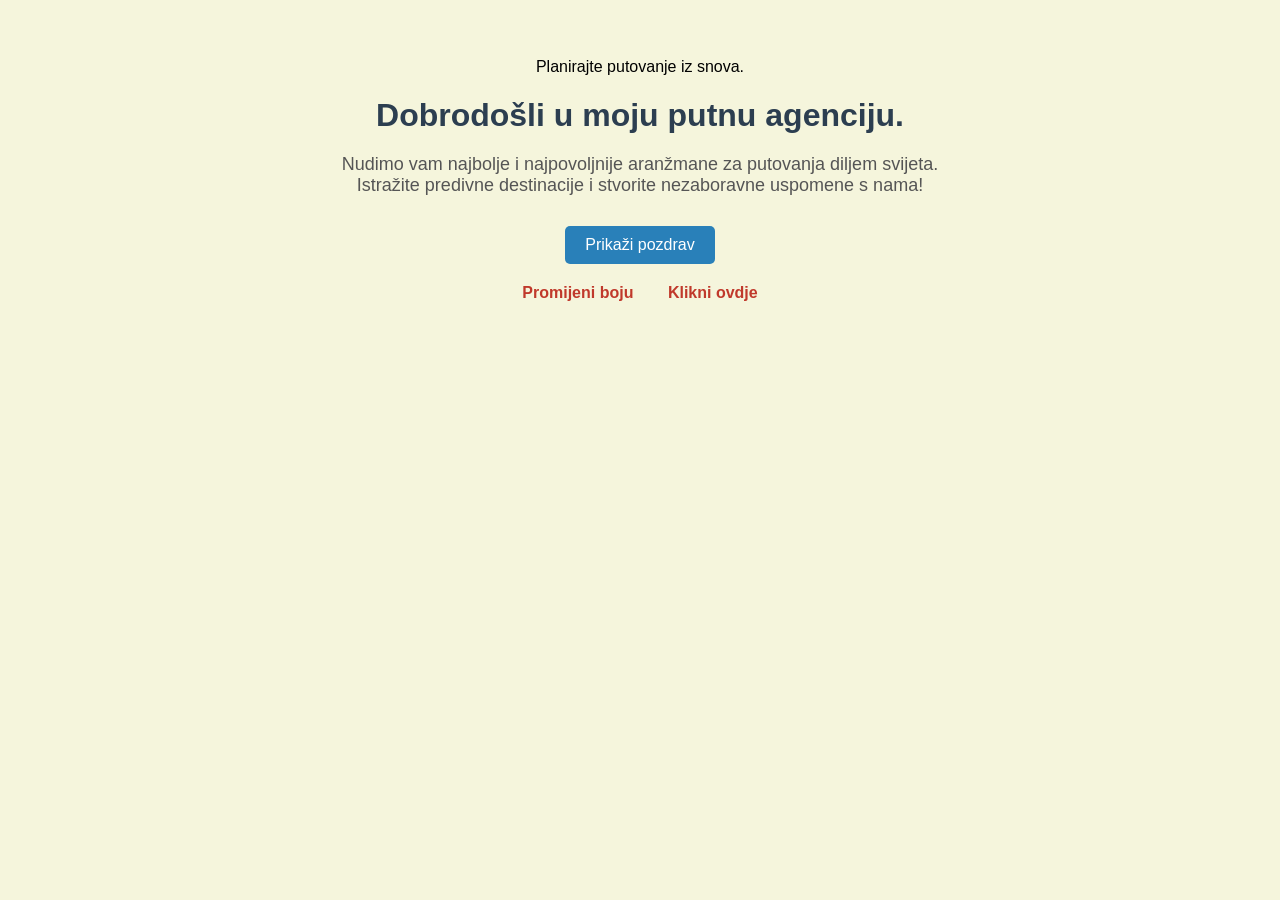
<file: map/index.html>
<!DOCTYPE html>
<html>
    <head>
        <meta charset="UTF-8">
        <meta name="author" content="Alen Barberic">
        <title>Putuj s nama!</title>
        <link href="still.css" rel="stylesheet">
        <script src="sskripta.js"></script>
        <script>
            alert("Dobar dan! Dobrodošli u našu agenciju.");
            document.write("Planirajte putovanje iz snova.");
        </script>
    </head>
    <body>
        <h1>Dobrodošli u moju putnu agenciju.</h1>
        <p>Nudimo vam najbolje i najpovoljnije aranžmane za putovanja diljem svijeta. Istražite predivne destinacije i stvorite nezaboravne uspomene s nama!</p>
        <button onclick="pozdrav()">Prikaži pozdrav</button>
        <div class="linkovi">
            <a href="#" onclick="zamijeniBoju(); return false;">Promijeni boju</a>
            <a href="#" onclick="pokaziPoruku(); return false;">Klikni ovdje</a>
        </div>
    </body>
</html>
</file>
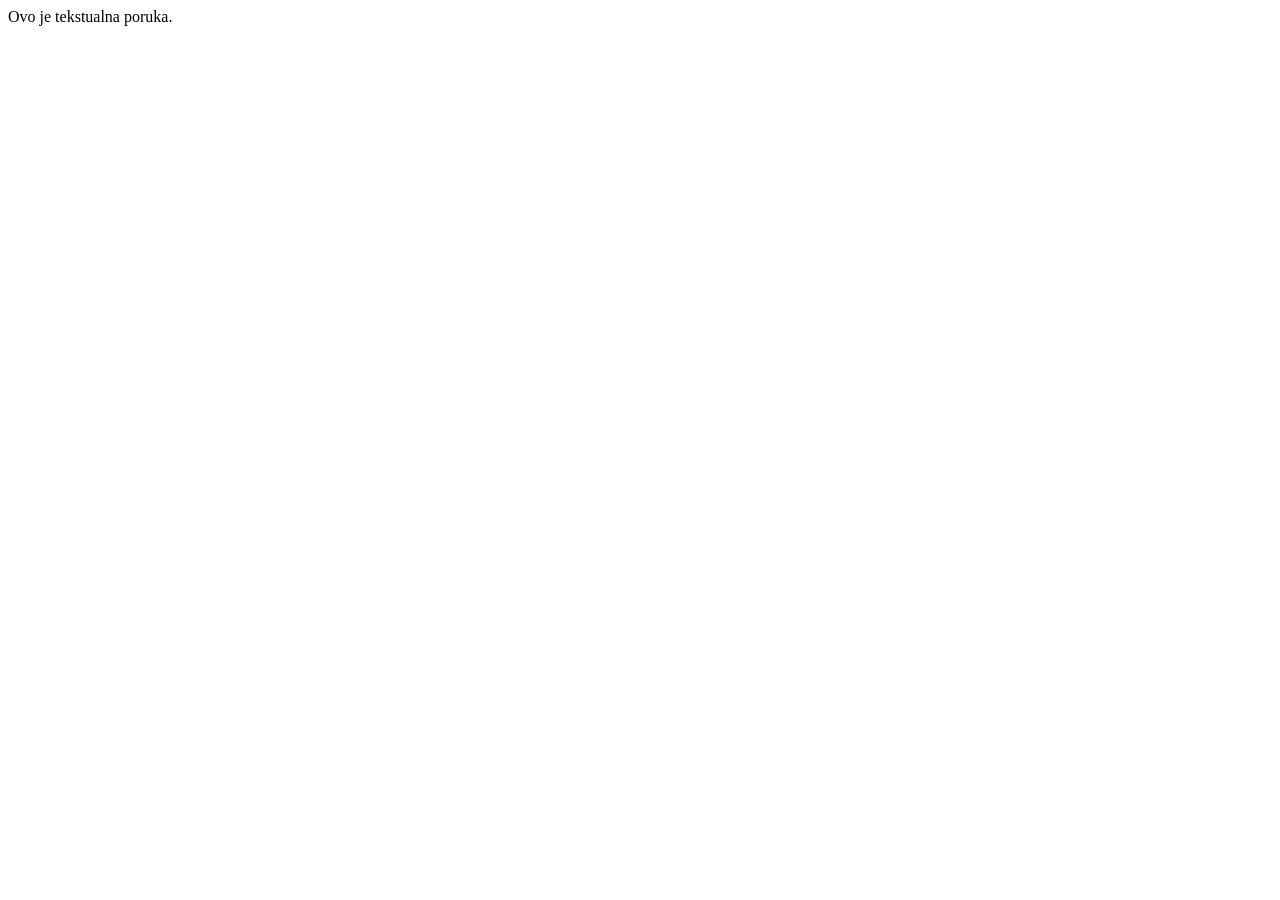
<file: map/primjer-1.html>
<!DOCTYPE html>
<html>
    <head>
        <script>
            alert("Bok!");
        </script>
    </head>
    <body>
        <script>
            document.write("Ovo je tekstualna poruka.");
        </script>
    </body>
</html>
</file>
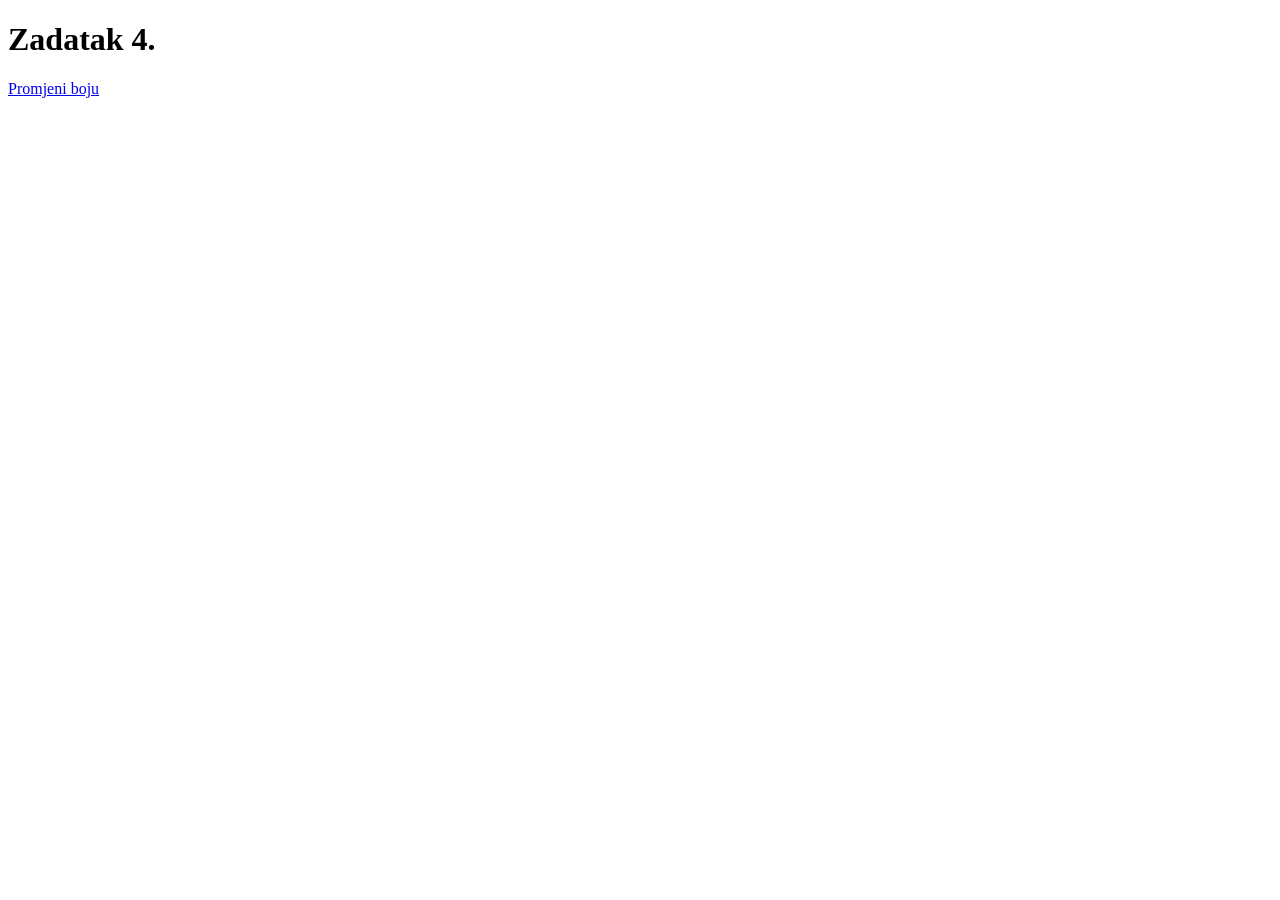
<file: map/primjer-4.html>
<!DOCTYPE html>
<html>
    <head>
        <meta charset="UTF-8">
        <title>Promjena boje</title>
        <script>
            function zamijeniBoju (){
                document.body.bgColor="#ccc";
            }
        </script>
    </head>
    <body>
        <h1>Zadatak 4.</h1>
        <a href="#", onClick="zamijeniBoju()">Promjeni boju</a>
    </body>
</html>
</file>
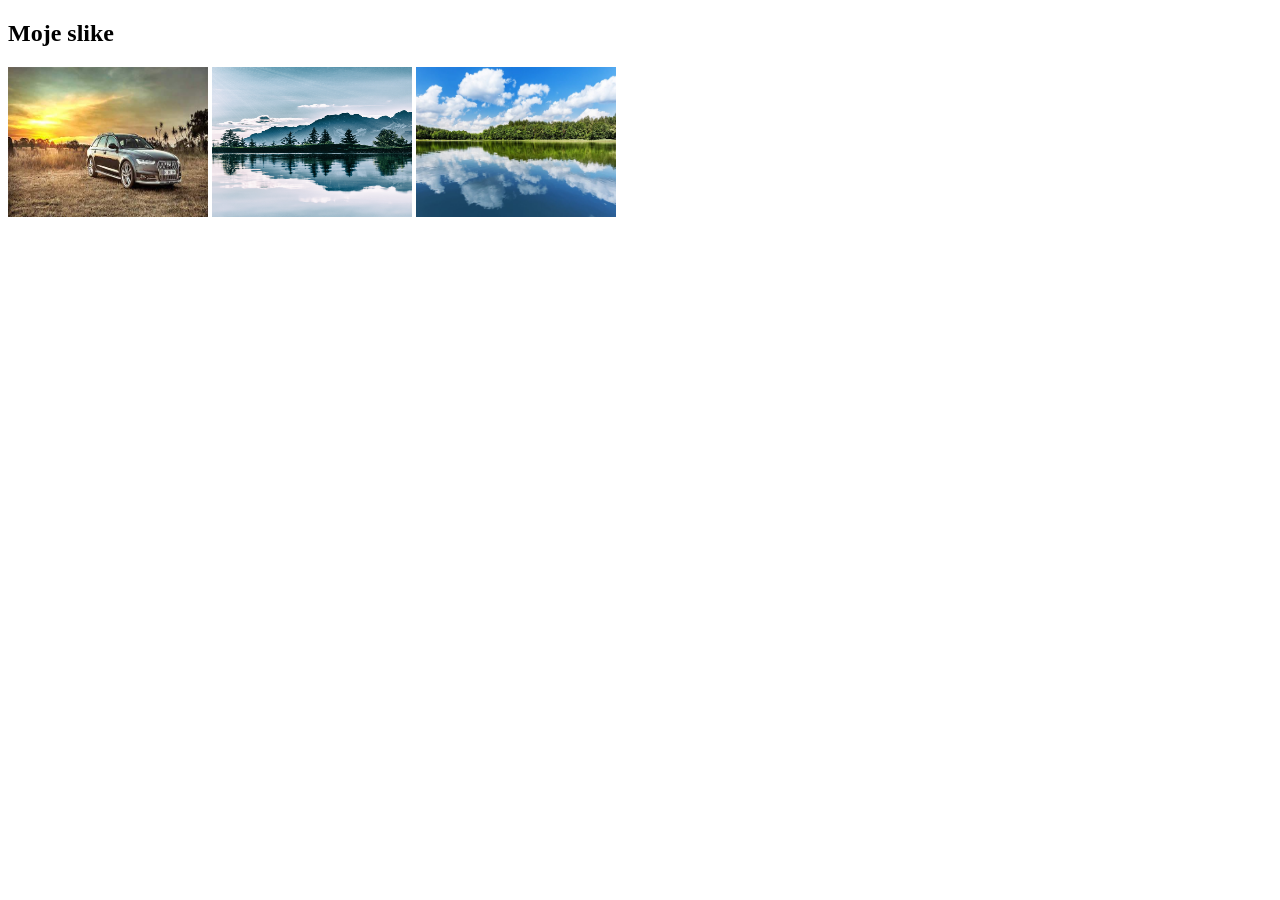
<file: map/rollover.html>
<!DOCTYPE html>
<html>
<head>
    <title>Vježba Rollover</title>
    <link href="rollover.css" rel="stylesheet">
</head>
<body>
    <h2>Moje slike</h2>
    <img src="slika1.jpg" width="200" height="150" alt="Slika 1">
    <img src="slika2.png" width="200" height="150" alt="Slika 2">
    <img id="mojaSlika" 
         src="slika3.jpg" 
         width="200" 
         height="150" 
         alt="Slika 3"
         onmouseover="document.getElementById('mojaSlika').src='zamjenska.jpg'"
         onmouseout="document.getElementById('mojaSlika').src='slika3.jpg'">

</body>
</html>
</file>
<file: map/still.css>
body {
    background-color: #f5f5dc; 
    text-align: center;
    font-family: Arial, sans-serif;
    padding: 50px;
}


h1 {
    color: #2c3e50;
    margin-bottom: 20px;
}

p {
    color: #555555;
    font-size: 18px;
    max-width: 600px;
    margin: 0 auto 30px auto;
}


.podnaslov {
    font-style: italic;
    color: #16a085;
    font-weight: bold;
}

button {
    padding: 10px 20px;
    font-size: 16px;
    cursor: pointer;
    background-color: #2980b9;
    color: white;
    border: none;
    border-radius: 5px;
    margin-bottom: 20px;
}

button:hover {
    background-color: #3498db;
}


.linkovi-kontejner {
    margin-top: 20px;
}

a {
    display: inline-block;
    margin: 0 15px;
    color: #c0392b;
    text-decoration: none;
    font-weight: bold;
    font-size: 16px;
}

a:hover {
    text-decoration: underline;
}
</file>
<file: map/rollover.css>
img:hover {
            border: 3px solid red; /* Dodaje crveni rub na prelazak mišem */
            opacity: 0.7;          /* Slika postane malo prozirna */
        }
</file>
